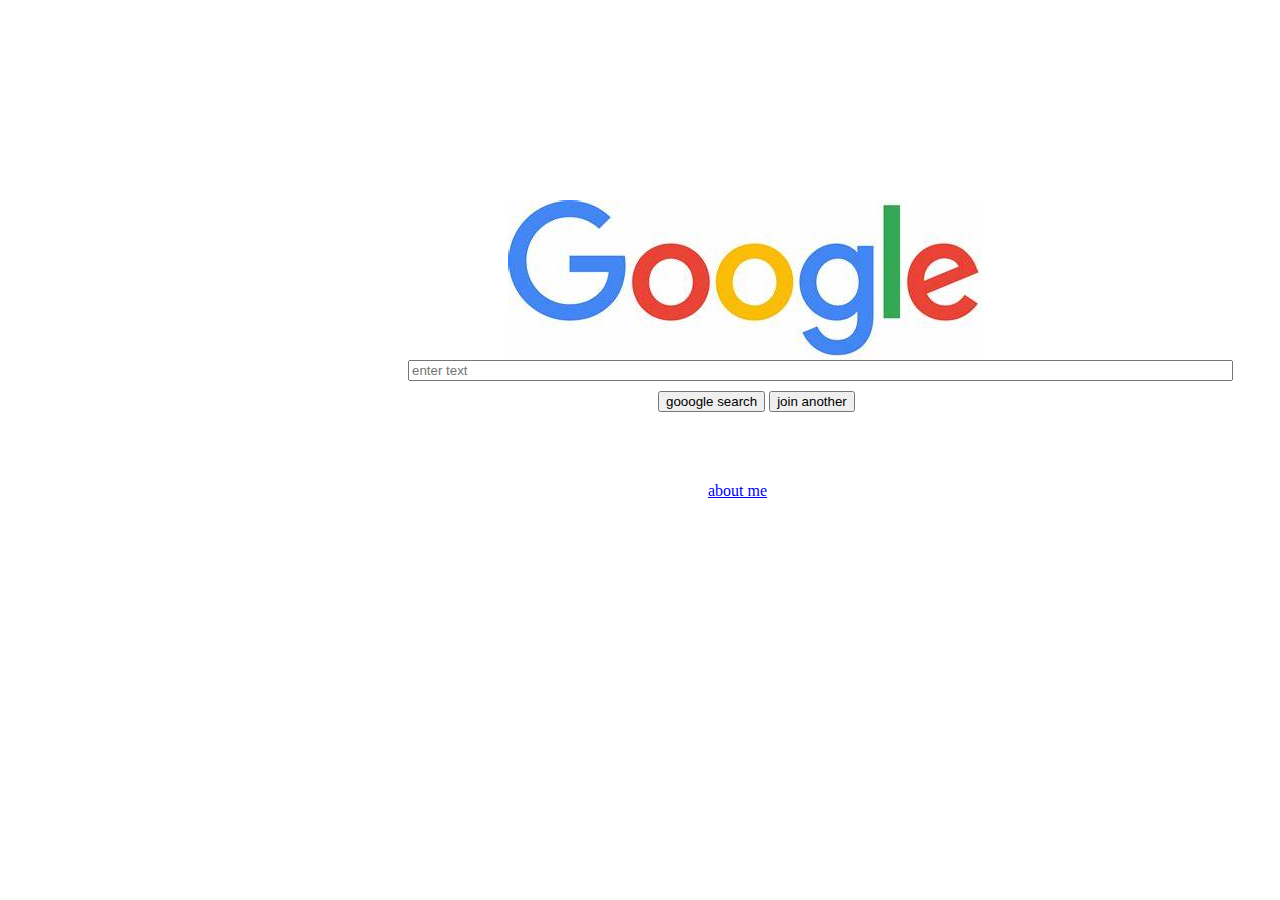
<file: index.html>
<html>
    <head>
        <title>my goole project</title>
        <link rel="stylesheet" href="stylesheet1.css">
    </head>
    <body>
        <div class="mydiv">
        <img src="image1.png"></div>

        <div class="divinput">
        <input type="text" placeholder="enter text"size="100px" ></div>
        <div class="btn"><button>gooogle search</button>
        <button>join another</button></div>
        <div class="myself">
        <a href="self info.html">about me</a></div>

    </body>
</html>
</file>
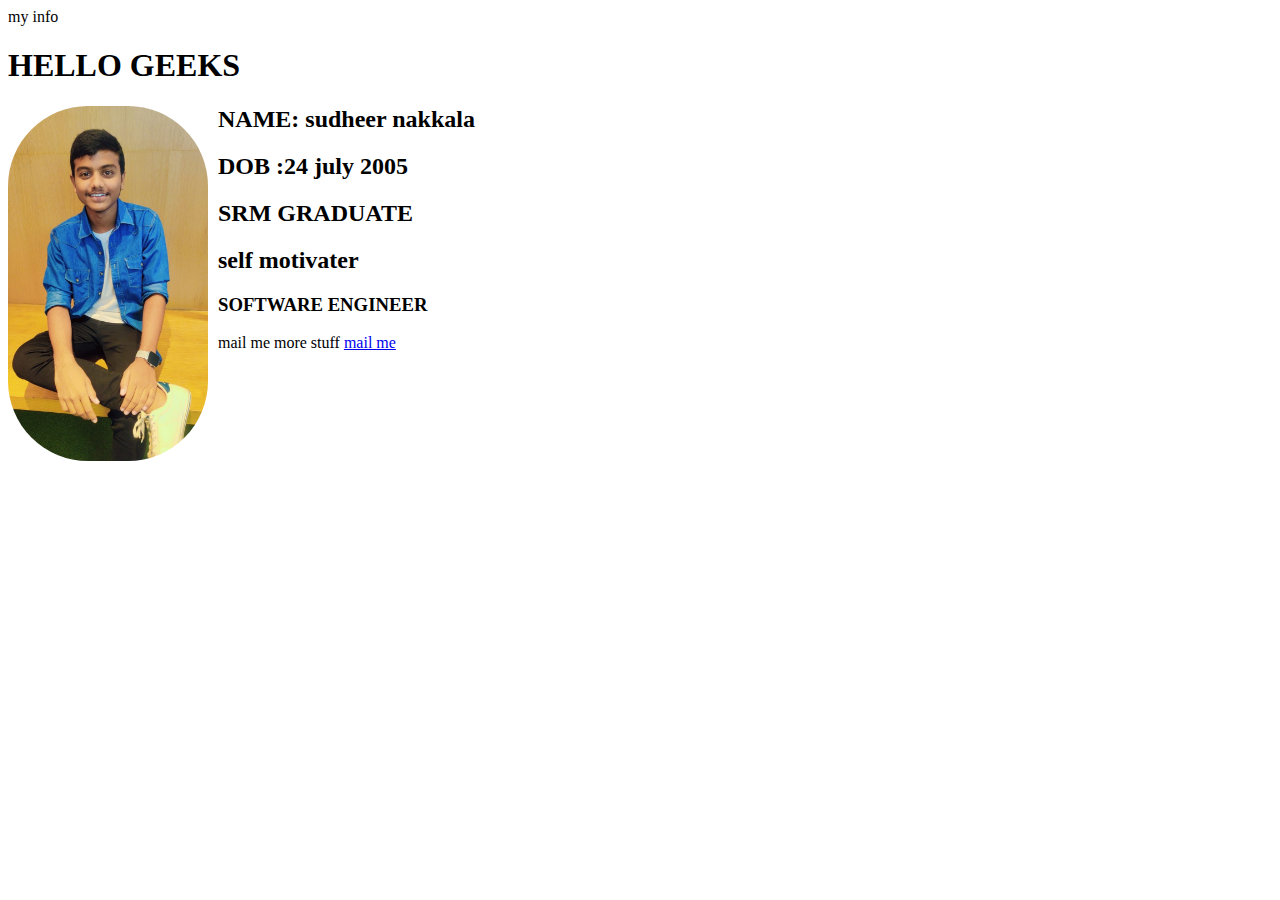
<file: self info.html>
<html>
    <head>my info
        <link rel="stylesheet" href="stylesheet.css">
    </head>
    
    
    <body>

        <h1>HELLO GEEKS</h1>
        <div class="img">
        <img src="image.png" alt="oops"></div>
        <h2>NAME: sudheer nakkala</h2>
        <h2>DOB :24 july 2005</h2>
        <h2>SRM GRADUATE</h2>
        <h2>self motivater</h2>
        <h3>SOFTWARE ENGINEER</h3>
        mail me more stuff
        <a href="venkat7969s@gmai.com">mail me</a>
        <h2></h2>


    </body>
</html>
</file>
<file: stylesheet1.css>
.mydiv{
    margin-top: 200px;
    margin-left: 500px;
    

}
.divinput{


   
  margin-left: 400px;
}
.btn{
    
    display: block;
    margin-left: 650px;
    margin-top: 10px;
    
}
.myself{
     margin-left: 700px;
     margin-top: 70px;

}
</file>
<file: stylesheet.css>
img{
   
    width: 200px;
    float: left;
    margin-right: 10px;
    border-radius:80px;
}
</file>
